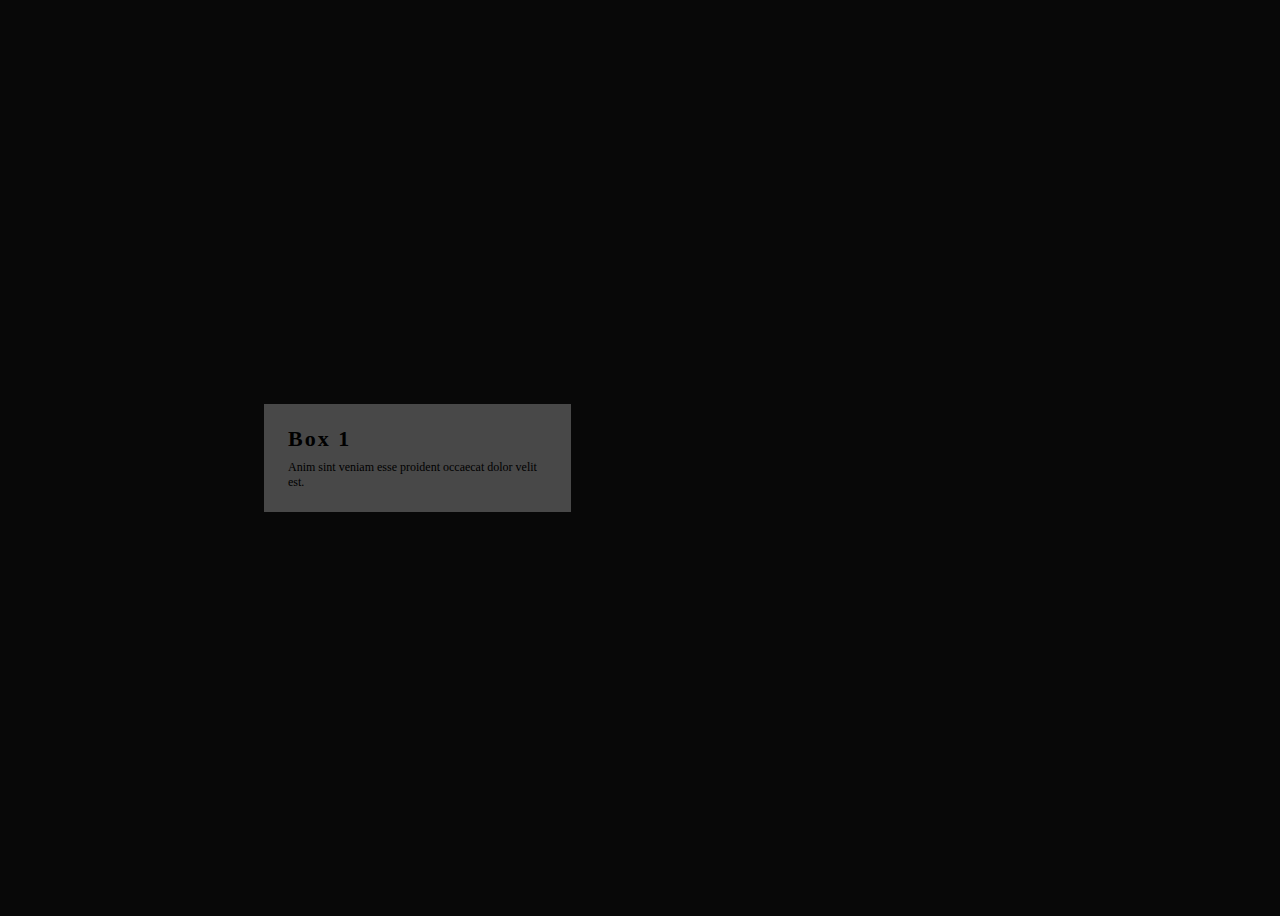
<file: Projects/Card-Hover/index.html>
<!DOCTYPE html>
<html lang="en">
<head>
    <meta charset="UTF-8">
    <meta name="viewport" content="width=device-width, initial-scale=1.0">
    <title>Card Hover Effect</title>
    <link rel="stylesheet" href="style.css">
</head>
<body>
    <div class="container">
        <div class="col">
            <div class="box">
                <h1>Box 1</h1>
                <p>
                    Anim sint veniam esse proident occaecat dolor velit est.
                </p>
            </div>
        </div>
    </div>
</body>
</html>
</file>
<file: Projects/Card-Hover/style.css>
body{
    width: 100%;
    height: 100vh;
    display: flex;
    justify-content: center;
    align-items: center;
    background-color: #080808;
}

.container{
    display: flex;
    justify-content: space-between;
    align-items: center;
    width: 60%;
    margin: auto;
}

.col{
    flex-basis: 40%;
    background-color: #484848;
    transition: 0.4s;
}

.col:hover{
    background-color: rgb(255,108,108);
    cursor: pointer;
    transform: translateY(-40px);
}

.col .box{
    padding: 14px 24px;
}

.col .box img{
    width: 50px;
}

.box h1{
    font-size: 22px;
    font-family: 'san-serif';
    letter-spacing: 2px;
    margin: 8px 0px;
}

.box p{
    font-size: 12px;
    margin: 8px 0px;
}

.box a{
    text-decoration: none;
    font-size: 14px;
    color: rgba(255,255,255,0.384);
}
</file>
